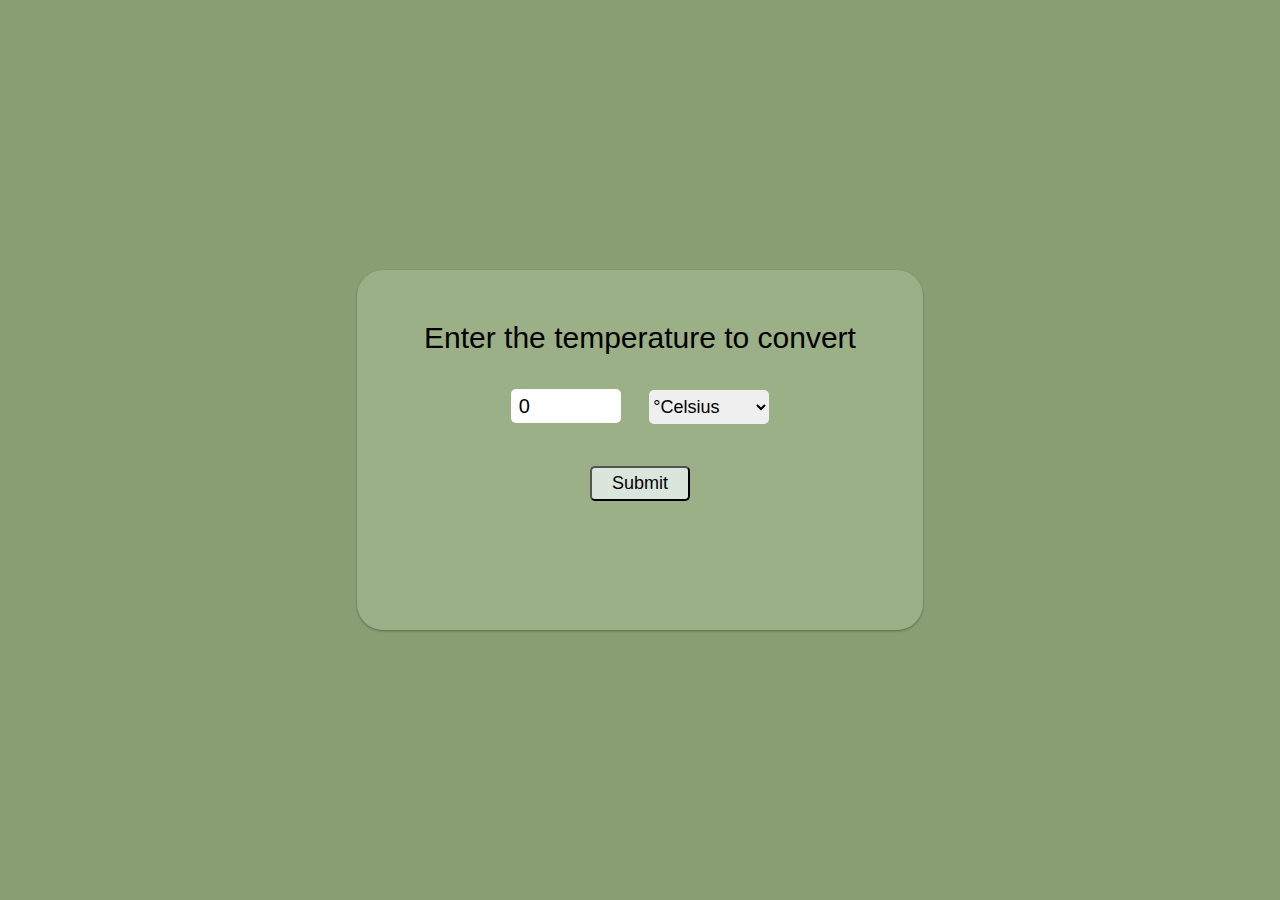
<file: temp.html>
<!DOCTYPE html>
<html lang="en">

<head>
    <meta charset="UTF-8">
    <meta http-equiv="X-UA-Compatible" content="IE=edge">
    <meta name="viewport" content="width=device-width, initial-scale=1.0">
    <link rel="stylesheet" href="temp.css">
    <title>Temperature Converter Website</title>
</head>

<body>

    <div class="container">
       
        <form id="calcTemp" onsubmit="calculateTemp(); return false">
            <label for="temp">Enter the temperature to convert</label>
            <br>
            <input type="number" name="temp" id="temp" value="0">
            <select name="temp_diff" id="temp_diff">
                <option value="cel">&#176;Celsius</option>
                <option value="fah">&#176;Fahrenheit</option>
            </select>
            <br>
            <input type="submit" name="temp" id="submit">
            <br>
            <span id="result"></span>
       
        </form>
    
    </div>

    <script src="temp.js"></script>
</body>

</html>
</file>
<file: temp.css>
@import url('https://fonts.googleapis.com/css2?family=Raleway:ital,wght@0,300;0,500;0,600;0,700;1,300;1,400;1,500;1,600;1,700&family=Roboto:wght@100;300;400;700&family=Ubuntu:ital,wght@0,300;0,400;0,500;1,300;1,400;1,500;1,700&display=swap');

* {
    box-sizing: border-box;
    padding: 0;
    margin: 0;
    font-family: 'Poppins', sans-serif;
}

.container {
    display: flex;
    justify-content: center;
    align-items: center;
    height: 100vh;
    text-align: center;
    background-color: rgb(137, 159, 115);
}

#calcTemp {
    padding: 29px 67px;
    /* min-height: 290px; */
    min-height: 360px;
    border-radius: 26px;
    background-color: rgb(155, 176, 134);
    box-shadow: rgba(0, 0, 0, 0.12) 0px 1px 3px, rgba(0, 0, 0, 0.24) 0px 1px 2px;
}

label {
    font-size: 30px;
    line-height: 78px;
}

#temp {
    width: 110px;
    height: 34px;
    border-radius: 5px;
    margin: 12px;
    padding: 8px;
    font-size: 20px;
    font-weight: 500;
    border: none;
    outline: none;
}

#temp_diff {
    width: 120px;
    height: 34px;
    border-radius: 5px;
    margin: 12px;
    font-size: 18px;
    font-weight: 500;
    border: none;
    outline: none;
}

#submit {
    width: 100px;
    border-radius: 5px;
    margin: 30px 0 20px 0;
    font-size: 18px;
    background-color: rgb(218 229 220);
    padding: 5px;
    transition: all 0.5s ease;
}

#submit:hover{
    background-color: rgb(137, 159, 115);
    cursor: pointer;
}

#result{
    font-size: 27px;
}
</file>
